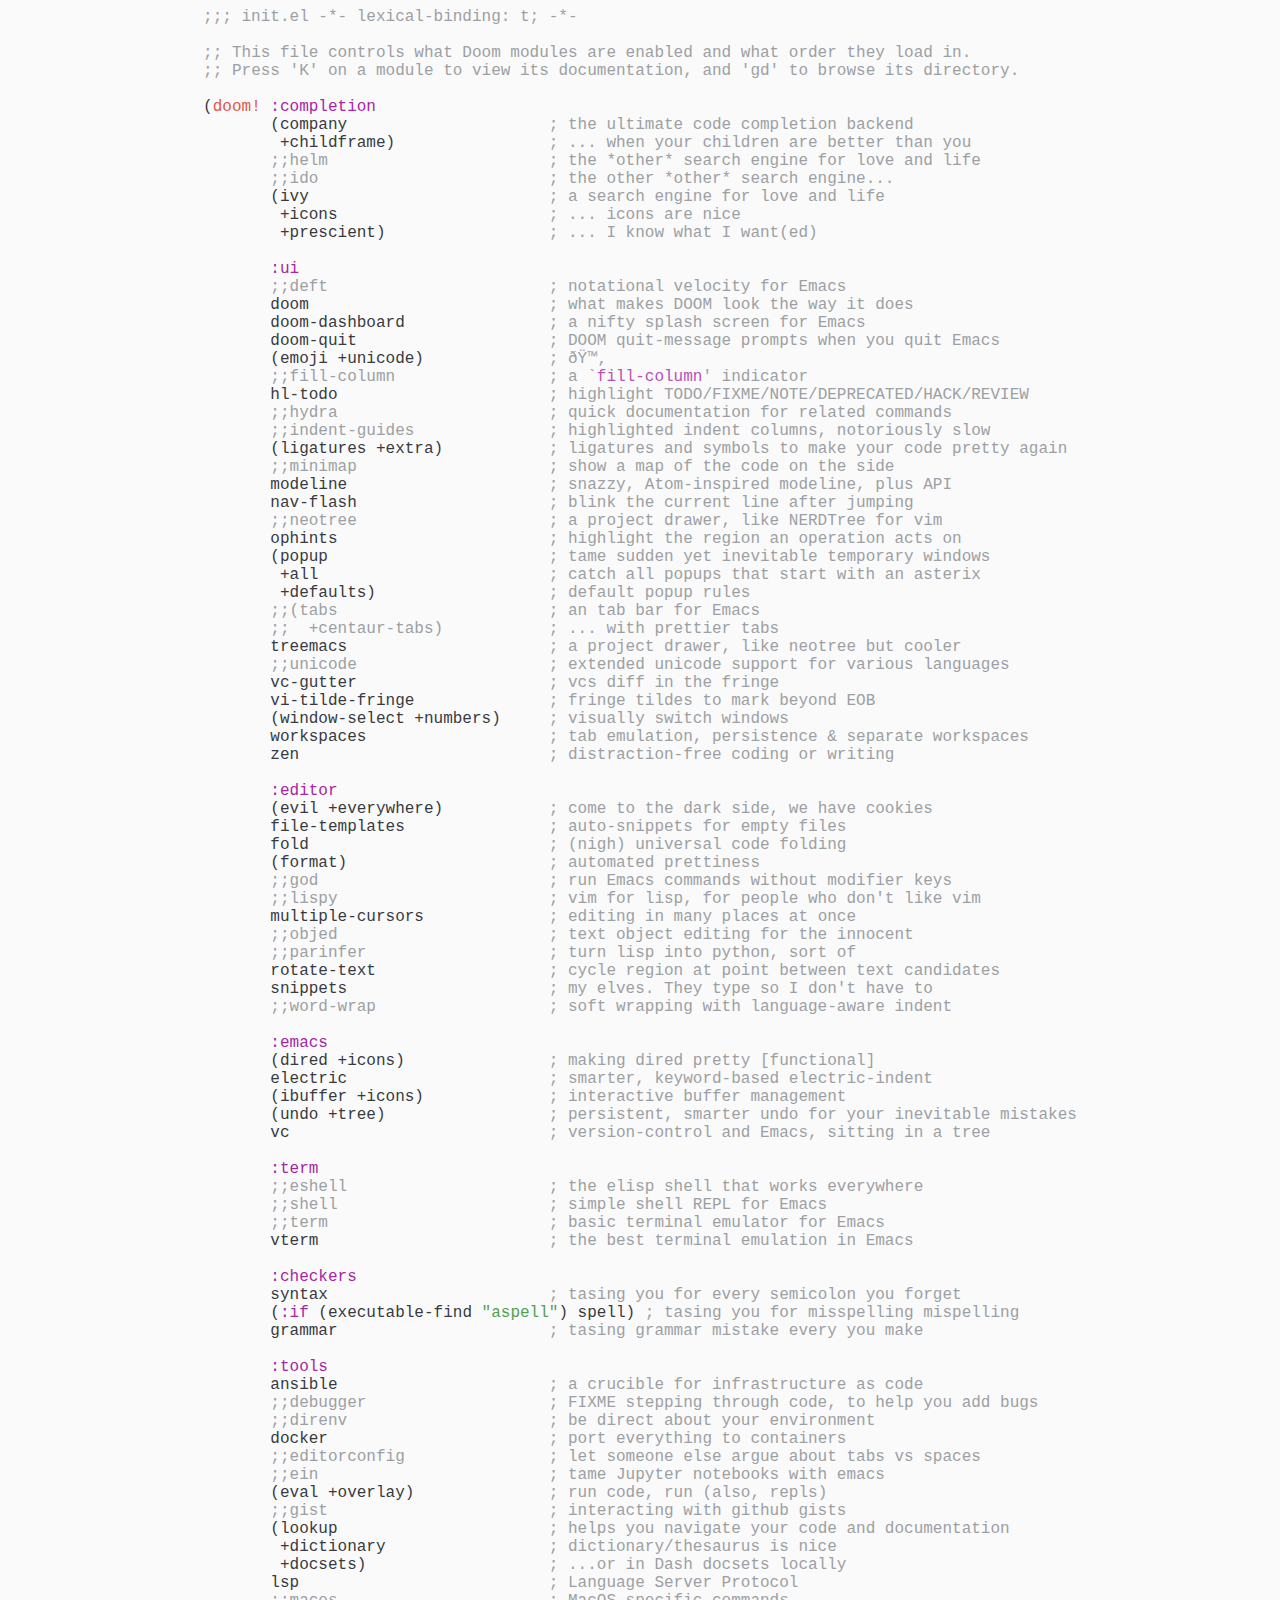
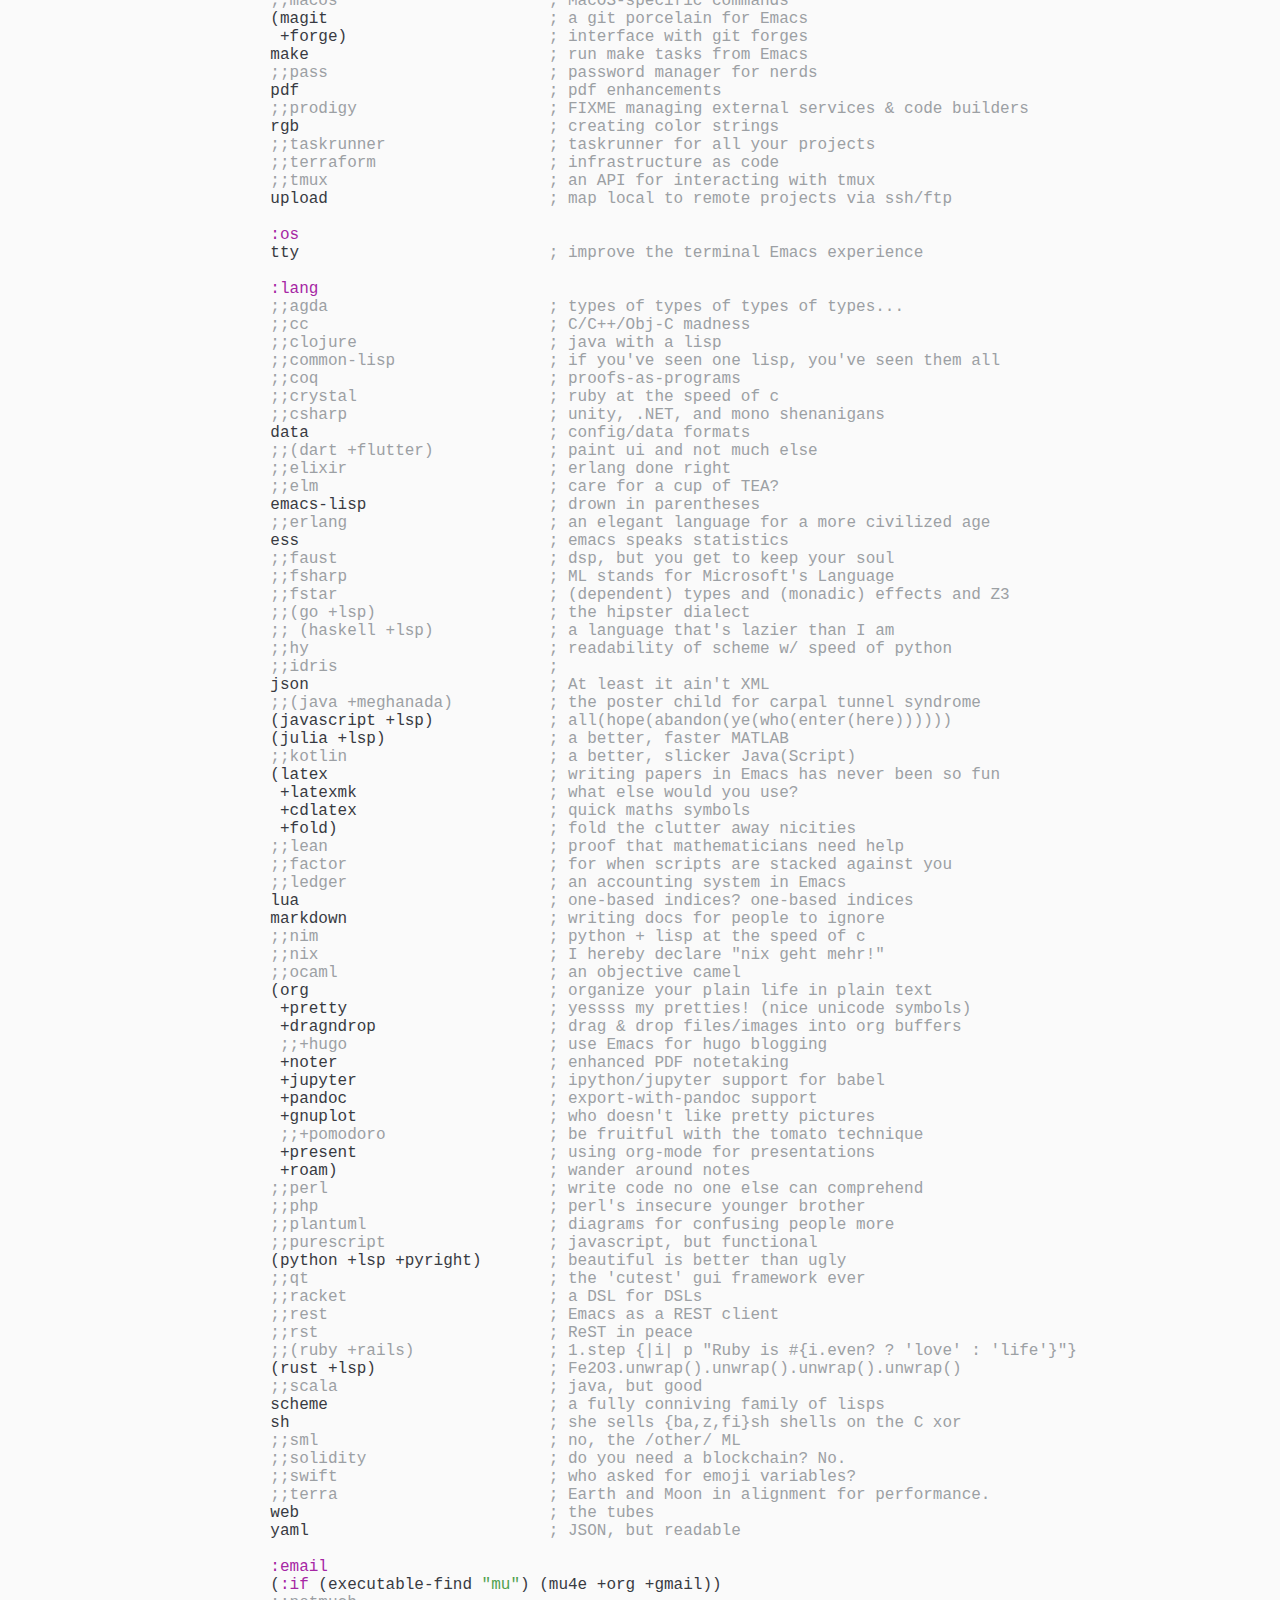
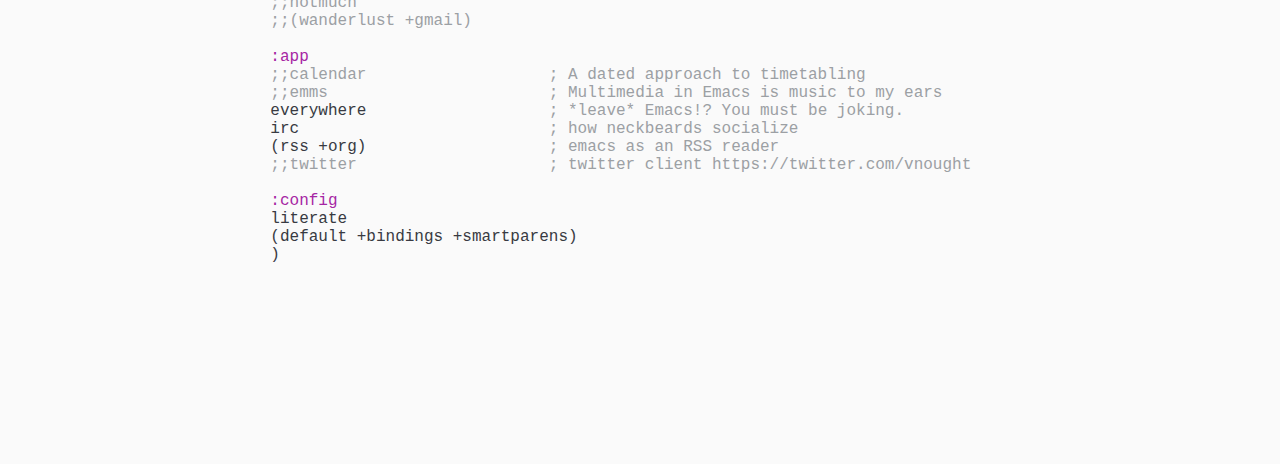
<file: init.el.html>
<!DOCTYPE html PUBLIC "-//W3C//DTD HTML 4.01//EN">
<!-- Created by htmlize-1.56 in css mode. -->
<html>
  <head>
    <title>init.el</title>
  <style>
    body > pre {
      font-size: 1rem;
      max-width: min(100rem, 100%);
      width: max-content;
      white-space: pre-wrap;
      margin: auto;
    }
  </style>
    <style type="text/css">
    <!--
      body {
        color: #383a42;
        background-color: #fafafa;
      }
      .builtin {
        /* font-lock-builtin-face */
        color: #a626a4;
      }
      .comment {
        /* font-lock-comment-face */
        color: #9ca0a4;
      }
      .comment-delimiter {
        /* font-lock-comment-delimiter-face */
        color: #9ca0a4;
      }
      .constant {
        /* font-lock-constant-face */
        color: #b751b6;
      }
      .keyword {
        /* font-lock-keyword-face */
        color: #e45649;
      }
      .string {
        /* font-lock-string-face */
        color: #50a14f;
      }

      a {
        color: inherit;
        background-color: inherit;
        font: inherit;
        text-decoration: inherit;
      }
      a:hover {
        text-decoration: underline;
      }
    -->
    </style>
  </head>
  <body>
    <pre>
<span class="comment-delimiter">;;; </span><span class="comment">init.el -*- lexical-binding: t; -*-
</span>
<span class="comment-delimiter">;; </span><span class="comment">This file controls what Doom modules are enabled and what order they load in.
</span><span class="comment-delimiter">;; </span><span class="comment">Press 'K' on a module to view its documentation, and 'gd' to browse its directory.
</span>
(<span class="keyword">doom!</span> <span class="builtin">:completion</span>
       (company                     <span class="comment-delimiter">; </span><span class="comment">the ultimate code completion backend
</span>        +childframe)                <span class="comment-delimiter">; </span><span class="comment">... when your children are better than you
</span>       <span class="comment-delimiter">;;</span><span class="comment">helm                       ; the *other* search engine for love and life
</span>       <span class="comment-delimiter">;;</span><span class="comment">ido                        ; the other *other* search engine...
</span>       (ivy                         <span class="comment-delimiter">; </span><span class="comment">a search engine for love and life
</span>        +icons                      <span class="comment-delimiter">; </span><span class="comment">... icons are nice
</span>        +prescient)                 <span class="comment-delimiter">; </span><span class="comment">... I know what I want(ed)
</span>
       <span class="builtin">:ui</span>
       <span class="comment-delimiter">;;</span><span class="comment">deft                       ; notational velocity for Emacs
</span>       doom                         <span class="comment-delimiter">; </span><span class="comment">what makes DOOM look the way it does
</span>       doom-dashboard               <span class="comment-delimiter">; </span><span class="comment">a nifty splash screen for Emacs
</span>       doom-quit                    <span class="comment-delimiter">; </span><span class="comment">DOOM quit-message prompts when you quit Emacs
</span>       (emoji +unicode)             <span class="comment-delimiter">; </span><span class="comment">&#240;&#159;&#153;&#130;
</span>       <span class="comment-delimiter">;;</span><span class="comment">fill-column                ; a `</span><span class="comment"><span class="constant">fill-column</span></span><span class="comment">' indicator
</span>       hl-todo                      <span class="comment-delimiter">; </span><span class="comment">highlight TODO/FIXME/NOTE/DEPRECATED/HACK/REVIEW
</span>       <span class="comment-delimiter">;;</span><span class="comment">hydra                      ; quick documentation for related commands
</span>       <span class="comment-delimiter">;;</span><span class="comment">indent-guides              ; highlighted indent columns, notoriously slow
</span>       (ligatures +extra)           <span class="comment-delimiter">; </span><span class="comment">ligatures and symbols to make your code pretty again
</span>       <span class="comment-delimiter">;;</span><span class="comment">minimap                    ; show a map of the code on the side
</span>       modeline                     <span class="comment-delimiter">; </span><span class="comment">snazzy, Atom-inspired modeline, plus API
</span>       nav-flash                    <span class="comment-delimiter">; </span><span class="comment">blink the current line after jumping
</span>       <span class="comment-delimiter">;;</span><span class="comment">neotree                    ; a project drawer, like NERDTree for vim
</span>       ophints                      <span class="comment-delimiter">; </span><span class="comment">highlight the region an operation acts on
</span>       (popup                       <span class="comment-delimiter">; </span><span class="comment">tame sudden yet inevitable temporary windows
</span>        +all                        <span class="comment-delimiter">; </span><span class="comment">catch all popups that start with an asterix
</span>        +defaults)                  <span class="comment-delimiter">; </span><span class="comment">default popup rules
</span>       <span class="comment-delimiter">;;</span><span class="comment">(tabs                      ; an tab bar for Emacs
</span>       <span class="comment-delimiter">;;  </span><span class="comment">+centaur-tabs)           ; ... with prettier tabs
</span>       treemacs                     <span class="comment-delimiter">; </span><span class="comment">a project drawer, like neotree but cooler
</span>       <span class="comment-delimiter">;;</span><span class="comment">unicode                    ; extended unicode support for various languages
</span>       vc-gutter                    <span class="comment-delimiter">; </span><span class="comment">vcs diff in the fringe
</span>       vi-tilde-fringe              <span class="comment-delimiter">; </span><span class="comment">fringe tildes to mark beyond EOB
</span>       (window-select +numbers)     <span class="comment-delimiter">; </span><span class="comment">visually switch windows
</span>       workspaces                   <span class="comment-delimiter">; </span><span class="comment">tab emulation, persistence &amp; separate workspaces
</span>       zen                          <span class="comment-delimiter">; </span><span class="comment">distraction-free coding or writing
</span>
       <span class="builtin">:editor</span>
       (evil +everywhere)           <span class="comment-delimiter">; </span><span class="comment">come to the dark side, we have cookies
</span>       file-templates               <span class="comment-delimiter">; </span><span class="comment">auto-snippets for empty files
</span>       fold                         <span class="comment-delimiter">; </span><span class="comment">(nigh) universal code folding
</span>       (format)                     <span class="comment-delimiter">; </span><span class="comment">automated prettiness
</span>       <span class="comment-delimiter">;;</span><span class="comment">god                        ; run Emacs commands without modifier keys
</span>       <span class="comment-delimiter">;;</span><span class="comment">lispy                      ; vim for lisp, for people who don't like vim
</span>       multiple-cursors             <span class="comment-delimiter">; </span><span class="comment">editing in many places at once
</span>       <span class="comment-delimiter">;;</span><span class="comment">objed                      ; text object editing for the innocent
</span>       <span class="comment-delimiter">;;</span><span class="comment">parinfer                   ; turn lisp into python, sort of
</span>       rotate-text                  <span class="comment-delimiter">; </span><span class="comment">cycle region at point between text candidates
</span>       snippets                     <span class="comment-delimiter">; </span><span class="comment">my elves. They type so I don't have to
</span>       <span class="comment-delimiter">;;</span><span class="comment">word-wrap                  ; soft wrapping with language-aware indent
</span>
       <span class="builtin">:emacs</span>
       (dired +icons)               <span class="comment-delimiter">; </span><span class="comment">making dired pretty [functional]
</span>       electric                     <span class="comment-delimiter">; </span><span class="comment">smarter, keyword-based electric-indent
</span>       (ibuffer +icons)             <span class="comment-delimiter">; </span><span class="comment">interactive buffer management
</span>       (undo +tree)                 <span class="comment-delimiter">; </span><span class="comment">persistent, smarter undo for your inevitable mistakes
</span>       vc                           <span class="comment-delimiter">; </span><span class="comment">version-control and Emacs, sitting in a tree
</span>
       <span class="builtin">:term</span>
       <span class="comment-delimiter">;;</span><span class="comment">eshell                     ; the elisp shell that works everywhere
</span>       <span class="comment-delimiter">;;</span><span class="comment">shell                      ; simple shell REPL for Emacs
</span>       <span class="comment-delimiter">;;</span><span class="comment">term                       ; basic terminal emulator for Emacs
</span>       vterm                        <span class="comment-delimiter">; </span><span class="comment">the best terminal emulation in Emacs
</span>
       <span class="builtin">:checkers</span>
       syntax                       <span class="comment-delimiter">; </span><span class="comment">tasing you for every semicolon you forget
</span>       (<span class="builtin">:if</span> (executable-find <span class="string">"aspell"</span>) spell) <span class="comment-delimiter">; </span><span class="comment">tasing you for misspelling mispelling
</span>       grammar                      <span class="comment-delimiter">; </span><span class="comment">tasing grammar mistake every you make
</span>
       <span class="builtin">:tools</span>
       ansible                      <span class="comment-delimiter">; </span><span class="comment">a crucible for infrastructure as code
</span>       <span class="comment-delimiter">;;</span><span class="comment">debugger                   ; FIXME stepping through code, to help you add bugs
</span>       <span class="comment-delimiter">;;</span><span class="comment">direnv                     ; be direct about your environment
</span>       docker                       <span class="comment-delimiter">; </span><span class="comment">port everything to containers
</span>       <span class="comment-delimiter">;;</span><span class="comment">editorconfig               ; let someone else argue about tabs vs spaces
</span>       <span class="comment-delimiter">;;</span><span class="comment">ein                        ; tame Jupyter notebooks with emacs
</span>       (eval +overlay)              <span class="comment-delimiter">; </span><span class="comment">run code, run (also, repls)
</span>       <span class="comment-delimiter">;;</span><span class="comment">gist                       ; interacting with github gists
</span>       (lookup                      <span class="comment-delimiter">; </span><span class="comment">helps you navigate your code and documentation
</span>        +dictionary                 <span class="comment-delimiter">; </span><span class="comment">dictionary/thesaurus is nice
</span>        +docsets)                   <span class="comment-delimiter">; </span><span class="comment">...or in Dash docsets locally
</span>       lsp                          <span class="comment-delimiter">; </span><span class="comment">Language Server Protocol
</span>       <span class="comment-delimiter">;;</span><span class="comment">macos                      ; MacOS-specific commands
</span>       (magit                       <span class="comment-delimiter">; </span><span class="comment">a git porcelain for Emacs
</span>        +forge)                     <span class="comment-delimiter">; </span><span class="comment">interface with git forges
</span>       make                         <span class="comment-delimiter">; </span><span class="comment">run make tasks from Emacs
</span>       <span class="comment-delimiter">;;</span><span class="comment">pass                       ; password manager for nerds
</span>       pdf                          <span class="comment-delimiter">; </span><span class="comment">pdf enhancements
</span>       <span class="comment-delimiter">;;</span><span class="comment">prodigy                    ; FIXME managing external services &amp; code builders
</span>       rgb                          <span class="comment-delimiter">; </span><span class="comment">creating color strings
</span>       <span class="comment-delimiter">;;</span><span class="comment">taskrunner                 ; taskrunner for all your projects
</span>       <span class="comment-delimiter">;;</span><span class="comment">terraform                  ; infrastructure as code
</span>       <span class="comment-delimiter">;;</span><span class="comment">tmux                       ; an API for interacting with tmux
</span>       upload                       <span class="comment-delimiter">; </span><span class="comment">map local to remote projects via ssh/ftp
</span>
       <span class="builtin">:os</span>
       tty                          <span class="comment-delimiter">; </span><span class="comment">improve the terminal Emacs experience
</span>
       <span class="builtin">:lang</span>
       <span class="comment-delimiter">;;</span><span class="comment">agda                       ; types of types of types of types...
</span>       <span class="comment-delimiter">;;</span><span class="comment">cc                         ; C/C++/Obj-C madness
</span>       <span class="comment-delimiter">;;</span><span class="comment">clojure                    ; java with a lisp
</span>       <span class="comment-delimiter">;;</span><span class="comment">common-lisp                ; if you've seen one lisp, you've seen them all
</span>       <span class="comment-delimiter">;;</span><span class="comment">coq                        ; proofs-as-programs
</span>       <span class="comment-delimiter">;;</span><span class="comment">crystal                    ; ruby at the speed of c
</span>       <span class="comment-delimiter">;;</span><span class="comment">csharp                     ; unity, .NET, and mono shenanigans
</span>       data                         <span class="comment-delimiter">; </span><span class="comment">config/data formats
</span>       <span class="comment-delimiter">;;</span><span class="comment">(dart +flutter)            ; paint ui and not much else
</span>       <span class="comment-delimiter">;;</span><span class="comment">elixir                     ; erlang done right
</span>       <span class="comment-delimiter">;;</span><span class="comment">elm                        ; care for a cup of TEA?
</span>       emacs-lisp                   <span class="comment-delimiter">; </span><span class="comment">drown in parentheses
</span>       <span class="comment-delimiter">;;</span><span class="comment">erlang                     ; an elegant language for a more civilized age
</span>       ess                          <span class="comment-delimiter">; </span><span class="comment">emacs speaks statistics
</span>       <span class="comment-delimiter">;;</span><span class="comment">faust                      ; dsp, but you get to keep your soul
</span>       <span class="comment-delimiter">;;</span><span class="comment">fsharp                     ; ML stands for Microsoft's Language
</span>       <span class="comment-delimiter">;;</span><span class="comment">fstar                      ; (dependent) types and (monadic) effects and Z3
</span>       <span class="comment-delimiter">;;</span><span class="comment">(go +lsp)                  ; the hipster dialect
</span>       <span class="comment-delimiter">;; </span><span class="comment">(haskell +lsp)            ; a language that's lazier than I am
</span>       <span class="comment-delimiter">;;</span><span class="comment">hy                         ; readability of scheme w/ speed of python
</span>       <span class="comment-delimiter">;;</span><span class="comment">idris                      ;
</span>       json                         <span class="comment-delimiter">; </span><span class="comment">At least it ain't XML
</span>       <span class="comment-delimiter">;;</span><span class="comment">(java +meghanada)          ; the poster child for carpal tunnel syndrome
</span>       (javascript +lsp)            <span class="comment-delimiter">; </span><span class="comment">all(hope(abandon(ye(who(enter(here))))))
</span>       (julia +lsp)                 <span class="comment-delimiter">; </span><span class="comment">a better, faster MATLAB
</span>       <span class="comment-delimiter">;;</span><span class="comment">kotlin                     ; a better, slicker Java(Script)
</span>       (latex                       <span class="comment-delimiter">; </span><span class="comment">writing papers in Emacs has never been so fun
</span>        +latexmk                    <span class="comment-delimiter">; </span><span class="comment">what else would you use?
</span>        +cdlatex                    <span class="comment-delimiter">; </span><span class="comment">quick maths symbols
</span>        +fold)                      <span class="comment-delimiter">; </span><span class="comment">fold the clutter away nicities
</span>       <span class="comment-delimiter">;;</span><span class="comment">lean                       ; proof that mathematicians need help
</span>       <span class="comment-delimiter">;;</span><span class="comment">factor                     ; for when scripts are stacked against you
</span>       <span class="comment-delimiter">;;</span><span class="comment">ledger                     ; an accounting system in Emacs
</span>       lua                          <span class="comment-delimiter">; </span><span class="comment">one-based indices? one-based indices
</span>       markdown                     <span class="comment-delimiter">; </span><span class="comment">writing docs for people to ignore
</span>       <span class="comment-delimiter">;;</span><span class="comment">nim                        ; python + lisp at the speed of c
</span>       <span class="comment-delimiter">;;</span><span class="comment">nix                        ; I hereby declare "nix geht mehr!"
</span>       <span class="comment-delimiter">;;</span><span class="comment">ocaml                      ; an objective camel
</span>       (org                         <span class="comment-delimiter">; </span><span class="comment">organize your plain life in plain text
</span>        +pretty                     <span class="comment-delimiter">; </span><span class="comment">yessss my pretties! (nice unicode symbols)
</span>        +dragndrop                  <span class="comment-delimiter">; </span><span class="comment">drag &amp; drop files/images into org buffers
</span>        <span class="comment-delimiter">;;</span><span class="comment">+hugo                     ; use Emacs for hugo blogging
</span>        +noter                      <span class="comment-delimiter">; </span><span class="comment">enhanced PDF notetaking
</span>        +jupyter                    <span class="comment-delimiter">; </span><span class="comment">ipython/jupyter support for babel
</span>        +pandoc                     <span class="comment-delimiter">; </span><span class="comment">export-with-pandoc support
</span>        +gnuplot                    <span class="comment-delimiter">; </span><span class="comment">who doesn't like pretty pictures
</span>        <span class="comment-delimiter">;;</span><span class="comment">+pomodoro                 ; be fruitful with the tomato technique
</span>        +present                    <span class="comment-delimiter">; </span><span class="comment">using org-mode for presentations
</span>        +roam)                      <span class="comment-delimiter">; </span><span class="comment">wander around notes
</span>       <span class="comment-delimiter">;;</span><span class="comment">perl                       ; write code no one else can comprehend
</span>       <span class="comment-delimiter">;;</span><span class="comment">php                        ; perl's insecure younger brother
</span>       <span class="comment-delimiter">;;</span><span class="comment">plantuml                   ; diagrams for confusing people more
</span>       <span class="comment-delimiter">;;</span><span class="comment">purescript                 ; javascript, but functional
</span>       (python +lsp +pyright)       <span class="comment-delimiter">; </span><span class="comment">beautiful is better than ugly
</span>       <span class="comment-delimiter">;;</span><span class="comment">qt                         ; the 'cutest' gui framework ever
</span>       <span class="comment-delimiter">;;</span><span class="comment">racket                     ; a DSL for DSLs
</span>       <span class="comment-delimiter">;;</span><span class="comment">rest                       ; Emacs as a REST client
</span>       <span class="comment-delimiter">;;</span><span class="comment">rst                        ; ReST in peace
</span>       <span class="comment-delimiter">;;</span><span class="comment">(ruby +rails)              ; 1.step {|i| p "Ruby is #{i.even? ? 'love' : 'life'}"}
</span>       (rust +lsp)                  <span class="comment-delimiter">; </span><span class="comment">Fe2O3.unwrap().unwrap().unwrap().unwrap()
</span>       <span class="comment-delimiter">;;</span><span class="comment">scala                      ; java, but good
</span>       scheme                       <span class="comment-delimiter">; </span><span class="comment">a fully conniving family of lisps
</span>       sh                           <span class="comment-delimiter">; </span><span class="comment">she sells {ba,z,fi}sh shells on the C xor
</span>       <span class="comment-delimiter">;;</span><span class="comment">sml                        ; no, the /other/ ML
</span>       <span class="comment-delimiter">;;</span><span class="comment">solidity                   ; do you need a blockchain? No.
</span>       <span class="comment-delimiter">;;</span><span class="comment">swift                      ; who asked for emoji variables?
</span>       <span class="comment-delimiter">;;</span><span class="comment">terra                      ; Earth and Moon in alignment for performance.
</span>       web                          <span class="comment-delimiter">; </span><span class="comment">the tubes
</span>       yaml                         <span class="comment-delimiter">; </span><span class="comment">JSON, but readable
</span>
       <span class="builtin">:email</span>
       (<span class="builtin">:if</span> (executable-find <span class="string">"mu"</span>) (mu4e +org +gmail))
       <span class="comment-delimiter">;;</span><span class="comment">notmuch
</span>       <span class="comment-delimiter">;;</span><span class="comment">(wanderlust +gmail)
</span>
       <span class="builtin">:app</span>
       <span class="comment-delimiter">;;</span><span class="comment">calendar                   ; A dated approach to timetabling
</span>       <span class="comment-delimiter">;;</span><span class="comment">emms                       ; Multimedia in Emacs is music to my ears
</span>       everywhere                   <span class="comment-delimiter">; </span><span class="comment">*leave* Emacs!? You must be joking.
</span>       irc                          <span class="comment-delimiter">; </span><span class="comment">how neckbeards socialize
</span>       (rss +org)                   <span class="comment-delimiter">; </span><span class="comment">emacs as an RSS reader
</span>       <span class="comment-delimiter">;;</span><span class="comment">twitter                    ; twitter client https://twitter.com/vnought
</span>
       <span class="builtin">:config</span>
       literate
       (default +bindings +smartparens)
       )
</pre>
  </body>
</html>
</file>
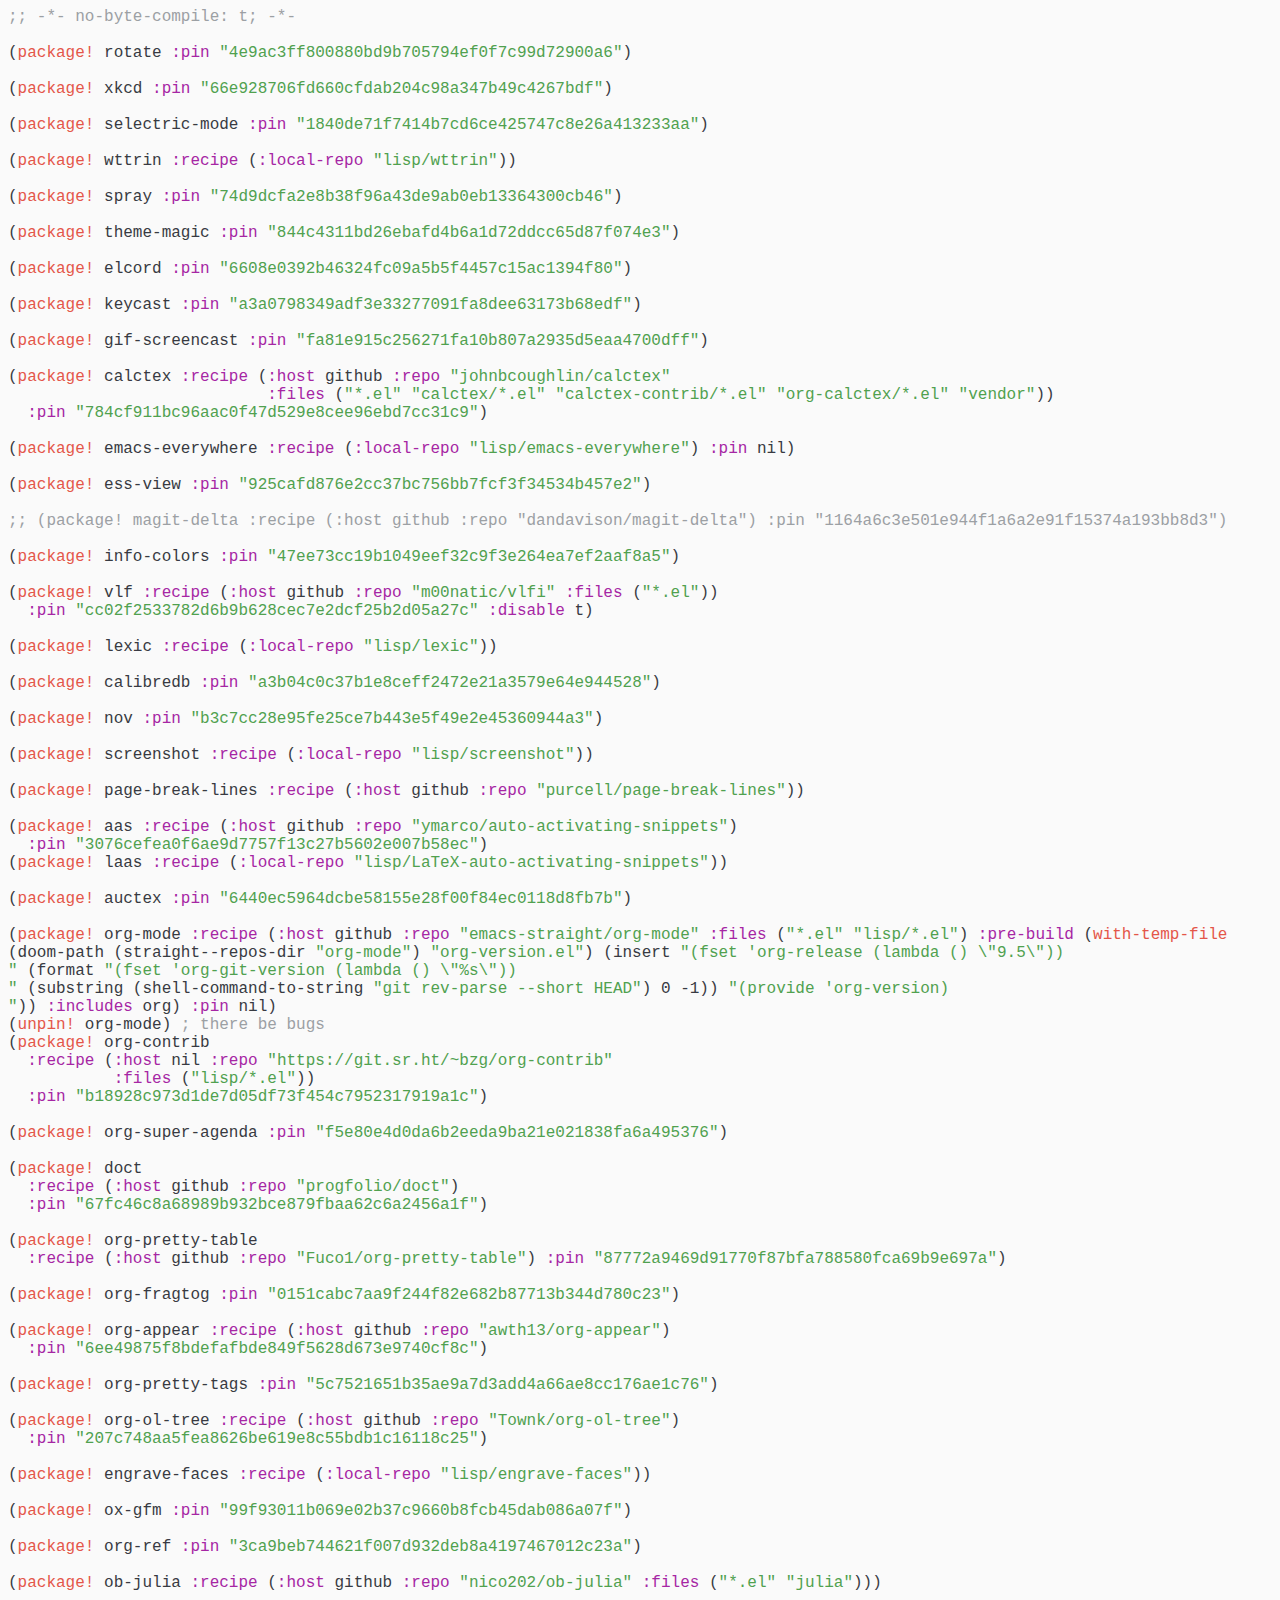
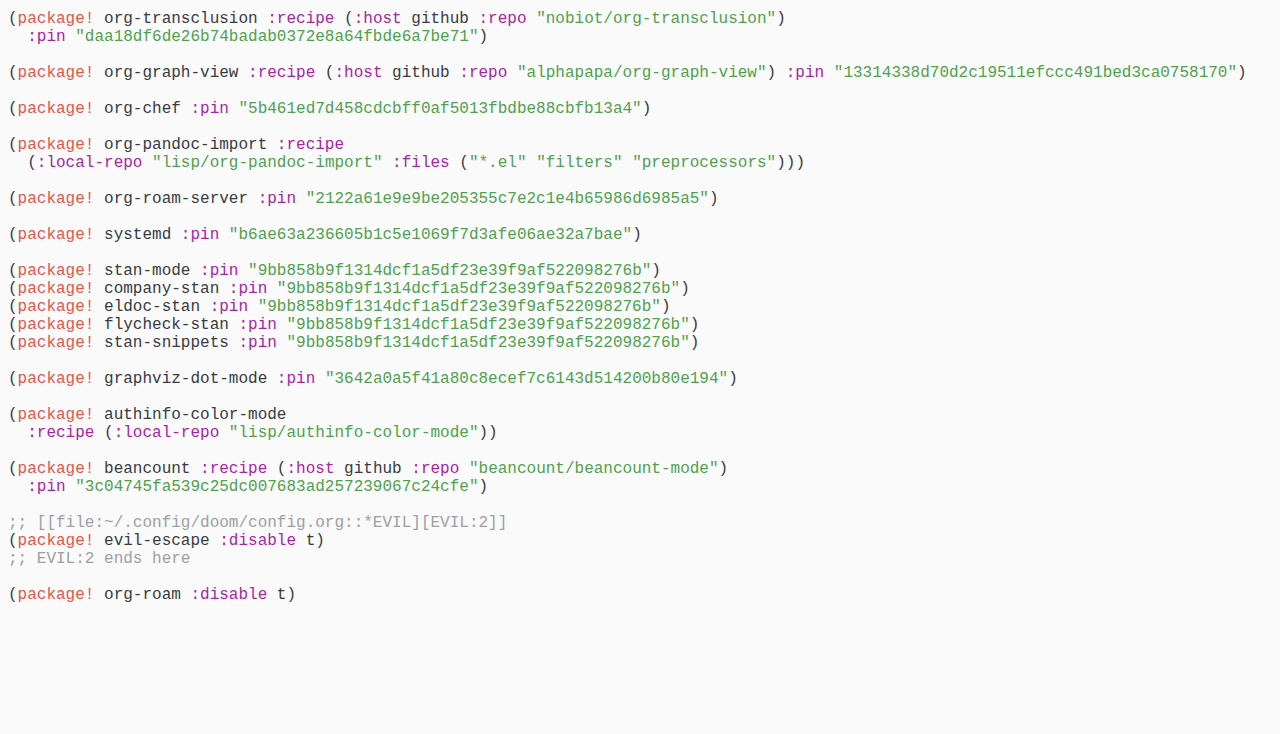
<file: packages.el.html>
<!DOCTYPE html PUBLIC "-//W3C//DTD HTML 4.01//EN">
<!-- Created by htmlize-1.56 in css mode. -->
<html>
  <head>
    <title>packages.el</title>
  <style>
    body > pre {
      font-size: 1rem;
      max-width: min(100rem, 100%);
      width: max-content;
      white-space: pre-wrap;
      margin: auto;
    }
  </style>
    <style type="text/css">
    <!--
      body {
        color: #383a42;
        background-color: #fafafa;
      }
      .builtin {
        /* font-lock-builtin-face */
        color: #a626a4;
      }
      .comment {
        /* font-lock-comment-face */
        color: #9ca0a4;
      }
      .comment-delimiter {
        /* font-lock-comment-delimiter-face */
        color: #9ca0a4;
      }
      .keyword {
        /* font-lock-keyword-face */
        color: #e45649;
      }
      .string {
        /* font-lock-string-face */
        color: #50a14f;
      }

      a {
        color: inherit;
        background-color: inherit;
        font: inherit;
        text-decoration: inherit;
      }
      a:hover {
        text-decoration: underline;
      }
    -->
    </style>
  </head>
  <body>
    <pre>
<span class="comment-delimiter">;; </span><span class="comment">-*- no-byte-compile: t; -*-
</span>
(<span class="keyword">package!</span> rotate <span class="builtin">:pin</span> <span class="string">"4e9ac3ff800880bd9b705794ef0f7c99d72900a6"</span>)

(<span class="keyword">package!</span> xkcd <span class="builtin">:pin</span> <span class="string">"66e928706fd660cfdab204c98a347b49c4267bdf"</span>)

(<span class="keyword">package!</span> selectric-mode <span class="builtin">:pin</span> <span class="string">"1840de71f7414b7cd6ce425747c8e26a413233aa"</span>)

(<span class="keyword">package!</span> wttrin <span class="builtin">:recipe</span> (<span class="builtin">:local-repo</span> <span class="string">"lisp/wttrin"</span>))

(<span class="keyword">package!</span> spray <span class="builtin">:pin</span> <span class="string">"74d9dcfa2e8b38f96a43de9ab0eb13364300cb46"</span>)

(<span class="keyword">package!</span> theme-magic <span class="builtin">:pin</span> <span class="string">"844c4311bd26ebafd4b6a1d72ddcc65d87f074e3"</span>)

(<span class="keyword">package!</span> elcord <span class="builtin">:pin</span> <span class="string">"6608e0392b46324fc09a5b5f4457c15ac1394f80"</span>)

(<span class="keyword">package!</span> keycast <span class="builtin">:pin</span> <span class="string">"a3a0798349adf3e33277091fa8dee63173b68edf"</span>)

(<span class="keyword">package!</span> gif-screencast <span class="builtin">:pin</span> <span class="string">"fa81e915c256271fa10b807a2935d5eaa4700dff"</span>)

(<span class="keyword">package!</span> calctex <span class="builtin">:recipe</span> (<span class="builtin">:host</span> github <span class="builtin">:repo</span> <span class="string">"johnbcoughlin/calctex"</span>
                           <span class="builtin">:files</span> (<span class="string">"*.el"</span> <span class="string">"calctex/*.el"</span> <span class="string">"calctex-contrib/*.el"</span> <span class="string">"org-calctex/*.el"</span> <span class="string">"vendor"</span>))
  <span class="builtin">:pin</span> <span class="string">"784cf911bc96aac0f47d529e8cee96ebd7cc31c9"</span>)

(<span class="keyword">package!</span> emacs-everywhere <span class="builtin">:recipe</span> (<span class="builtin">:local-repo</span> <span class="string">"lisp/emacs-everywhere"</span>) <span class="builtin">:pin</span> nil)

(<span class="keyword">package!</span> ess-view <span class="builtin">:pin</span> <span class="string">"925cafd876e2cc37bc756bb7fcf3f34534b457e2"</span>)

<span class="comment-delimiter">;; </span><span class="comment">(package! magit-delta :recipe (:host github :repo "dandavison/magit-delta") :pin "1164a6c3e501e944f1a6a2e91f15374a193bb8d3")
</span>
(<span class="keyword">package!</span> info-colors <span class="builtin">:pin</span> <span class="string">"47ee73cc19b1049eef32c9f3e264ea7ef2aaf8a5"</span>)

(<span class="keyword">package!</span> vlf <span class="builtin">:recipe</span> (<span class="builtin">:host</span> github <span class="builtin">:repo</span> <span class="string">"m00natic/vlfi"</span> <span class="builtin">:files</span> (<span class="string">"*.el"</span>))
  <span class="builtin">:pin</span> <span class="string">"cc02f2533782d6b9b628cec7e2dcf25b2d05a27c"</span> <span class="builtin">:disable</span> t)

(<span class="keyword">package!</span> lexic <span class="builtin">:recipe</span> (<span class="builtin">:local-repo</span> <span class="string">"lisp/lexic"</span>))

(<span class="keyword">package!</span> calibredb <span class="builtin">:pin</span> <span class="string">"a3b04c0c37b1e8ceff2472e21a3579e64e944528"</span>)

(<span class="keyword">package!</span> nov <span class="builtin">:pin</span> <span class="string">"b3c7cc28e95fe25ce7b443e5f49e2e45360944a3"</span>)

(<span class="keyword">package!</span> screenshot <span class="builtin">:recipe</span> (<span class="builtin">:local-repo</span> <span class="string">"lisp/screenshot"</span>))

(<span class="keyword">package!</span> page-break-lines <span class="builtin">:recipe</span> (<span class="builtin">:host</span> github <span class="builtin">:repo</span> <span class="string">"purcell/page-break-lines"</span>))

(<span class="keyword">package!</span> aas <span class="builtin">:recipe</span> (<span class="builtin">:host</span> github <span class="builtin">:repo</span> <span class="string">"ymarco/auto-activating-snippets"</span>)
  <span class="builtin">:pin</span> <span class="string">"3076cefea0f6ae9d7757f13c27b5602e007b58ec"</span>)
(<span class="keyword">package!</span> laas <span class="builtin">:recipe</span> (<span class="builtin">:local-repo</span> <span class="string">"lisp/LaTeX-auto-activating-snippets"</span>))

(<span class="keyword">package!</span> auctex <span class="builtin">:pin</span> <span class="string">"6440ec5964dcbe58155e28f00f84ec0118d8fb7b"</span>)

(<span class="keyword">package!</span> org-mode <span class="builtin">:recipe</span> (<span class="builtin">:host</span> github <span class="builtin">:repo</span> <span class="string">"emacs-straight/org-mode"</span> <span class="builtin">:files</span> (<span class="string">"*.el"</span> <span class="string">"lisp/*.el"</span>) <span class="builtin">:pre-build</span> (<span class="keyword">with-temp-file</span> (doom-path (straight--repos-dir <span class="string">"org-mode"</span>) <span class="string">"org-version.el"</span>) (insert <span class="string">"(fset 'org-release (lambda () \"9.5\"))
"</span> (format <span class="string">"(fset 'org-git-version (lambda () \"%s\"))
"</span> (substring (shell-command-to-string <span class="string">"git rev-parse --short HEAD"</span>) 0 -1)) <span class="string">"(provide 'org-version)
"</span>)) <span class="builtin">:includes</span> org) <span class="builtin">:pin</span> nil)
(<span class="keyword">unpin!</span> org-mode) <span class="comment-delimiter">; </span><span class="comment">there be bugs
</span>(<span class="keyword">package!</span> org-contrib
  <span class="builtin">:recipe</span> (<span class="builtin">:host</span> nil <span class="builtin">:repo</span> <span class="string">"https://git.sr.ht/~bzg/org-contrib"</span>
           <span class="builtin">:files</span> (<span class="string">"lisp/*.el"</span>))
  <span class="builtin">:pin</span> <span class="string">"b18928c973d1de7d05df73f454c7952317919a1c"</span>)

(<span class="keyword">package!</span> org-super-agenda <span class="builtin">:pin</span> <span class="string">"f5e80e4d0da6b2eeda9ba21e021838fa6a495376"</span>)

(<span class="keyword">package!</span> doct
  <span class="builtin">:recipe</span> (<span class="builtin">:host</span> github <span class="builtin">:repo</span> <span class="string">"progfolio/doct"</span>)
  <span class="builtin">:pin</span> <span class="string">"67fc46c8a68989b932bce879fbaa62c6a2456a1f"</span>)

(<span class="keyword">package!</span> org-pretty-table
  <span class="builtin">:recipe</span> (<span class="builtin">:host</span> github <span class="builtin">:repo</span> <span class="string">"Fuco1/org-pretty-table"</span>) <span class="builtin">:pin</span> <span class="string">"87772a9469d91770f87bfa788580fca69b9e697a"</span>)

(<span class="keyword">package!</span> org-fragtog <span class="builtin">:pin</span> <span class="string">"0151cabc7aa9f244f82e682b87713b344d780c23"</span>)

(<span class="keyword">package!</span> org-appear <span class="builtin">:recipe</span> (<span class="builtin">:host</span> github <span class="builtin">:repo</span> <span class="string">"awth13/org-appear"</span>)
  <span class="builtin">:pin</span> <span class="string">"6ee49875f8bdefafbde849f5628d673e9740cf8c"</span>)

(<span class="keyword">package!</span> org-pretty-tags <span class="builtin">:pin</span> <span class="string">"5c7521651b35ae9a7d3add4a66ae8cc176ae1c76"</span>)

(<span class="keyword">package!</span> org-ol-tree <span class="builtin">:recipe</span> (<span class="builtin">:host</span> github <span class="builtin">:repo</span> <span class="string">"Townk/org-ol-tree"</span>)
  <span class="builtin">:pin</span> <span class="string">"207c748aa5fea8626be619e8c55bdb1c16118c25"</span>)

(<span class="keyword">package!</span> engrave-faces <span class="builtin">:recipe</span> (<span class="builtin">:local-repo</span> <span class="string">"lisp/engrave-faces"</span>))

(<span class="keyword">package!</span> ox-gfm <span class="builtin">:pin</span> <span class="string">"99f93011b069e02b37c9660b8fcb45dab086a07f"</span>)

(<span class="keyword">package!</span> org-ref <span class="builtin">:pin</span> <span class="string">"3ca9beb744621f007d932deb8a4197467012c23a"</span>)

(<span class="keyword">package!</span> ob-julia <span class="builtin">:recipe</span> (<span class="builtin">:host</span> github <span class="builtin">:repo</span> <span class="string">"nico202/ob-julia"</span> <span class="builtin">:files</span> (<span class="string">"*.el"</span> <span class="string">"julia"</span>)))

(<span class="keyword">package!</span> org-transclusion <span class="builtin">:recipe</span> (<span class="builtin">:host</span> github <span class="builtin">:repo</span> <span class="string">"nobiot/org-transclusion"</span>)
  <span class="builtin">:pin</span> <span class="string">"daa18df6de26b74badab0372e8a64fbde6a7be71"</span>)

(<span class="keyword">package!</span> org-graph-view <span class="builtin">:recipe</span> (<span class="builtin">:host</span> github <span class="builtin">:repo</span> <span class="string">"alphapapa/org-graph-view"</span>) <span class="builtin">:pin</span> <span class="string">"13314338d70d2c19511efccc491bed3ca0758170"</span>)

(<span class="keyword">package!</span> org-chef <span class="builtin">:pin</span> <span class="string">"5b461ed7d458cdcbff0af5013fbdbe88cbfb13a4"</span>)

(<span class="keyword">package!</span> org-pandoc-import <span class="builtin">:recipe</span>
  (<span class="builtin">:local-repo</span> <span class="string">"lisp/org-pandoc-import"</span> <span class="builtin">:files</span> (<span class="string">"*.el"</span> <span class="string">"filters"</span> <span class="string">"preprocessors"</span>)))

(<span class="keyword">package!</span> org-roam-server <span class="builtin">:pin</span> <span class="string">"2122a61e9e9be205355c7e2c1e4b65986d6985a5"</span>)

(<span class="keyword">package!</span> systemd <span class="builtin">:pin</span> <span class="string">"b6ae63a236605b1c5e1069f7d3afe06ae32a7bae"</span>)

(<span class="keyword">package!</span> stan-mode <span class="builtin">:pin</span> <span class="string">"9bb858b9f1314dcf1a5df23e39f9af522098276b"</span>)
(<span class="keyword">package!</span> company-stan <span class="builtin">:pin</span> <span class="string">"9bb858b9f1314dcf1a5df23e39f9af522098276b"</span>)
(<span class="keyword">package!</span> eldoc-stan <span class="builtin">:pin</span> <span class="string">"9bb858b9f1314dcf1a5df23e39f9af522098276b"</span>)
(<span class="keyword">package!</span> flycheck-stan <span class="builtin">:pin</span> <span class="string">"9bb858b9f1314dcf1a5df23e39f9af522098276b"</span>)
(<span class="keyword">package!</span> stan-snippets <span class="builtin">:pin</span> <span class="string">"9bb858b9f1314dcf1a5df23e39f9af522098276b"</span>)

(<span class="keyword">package!</span> graphviz-dot-mode <span class="builtin">:pin</span> <span class="string">"3642a0a5f41a80c8ecef7c6143d514200b80e194"</span>)

(<span class="keyword">package!</span> authinfo-color-mode
  <span class="builtin">:recipe</span> (<span class="builtin">:local-repo</span> <span class="string">"lisp/authinfo-color-mode"</span>))

(<span class="keyword">package!</span> beancount <span class="builtin">:recipe</span> (<span class="builtin">:host</span> github <span class="builtin">:repo</span> <span class="string">"beancount/beancount-mode"</span>)
  <span class="builtin">:pin</span> <span class="string">"3c04745fa539c25dc007683ad257239067c24cfe"</span>)

<span class="comment-delimiter">;; </span><span class="comment">[[file:~/.config/doom/config.org::*EVIL][EVIL:2]]
</span>(<span class="keyword">package!</span> evil-escape <span class="builtin">:disable</span> t)
<span class="comment-delimiter">;; </span><span class="comment">EVIL:2 ends here
</span>
(<span class="keyword">package!</span> org-roam <span class="builtin">:disable</span> t)
</pre>
  </body>
</html>
</file>
